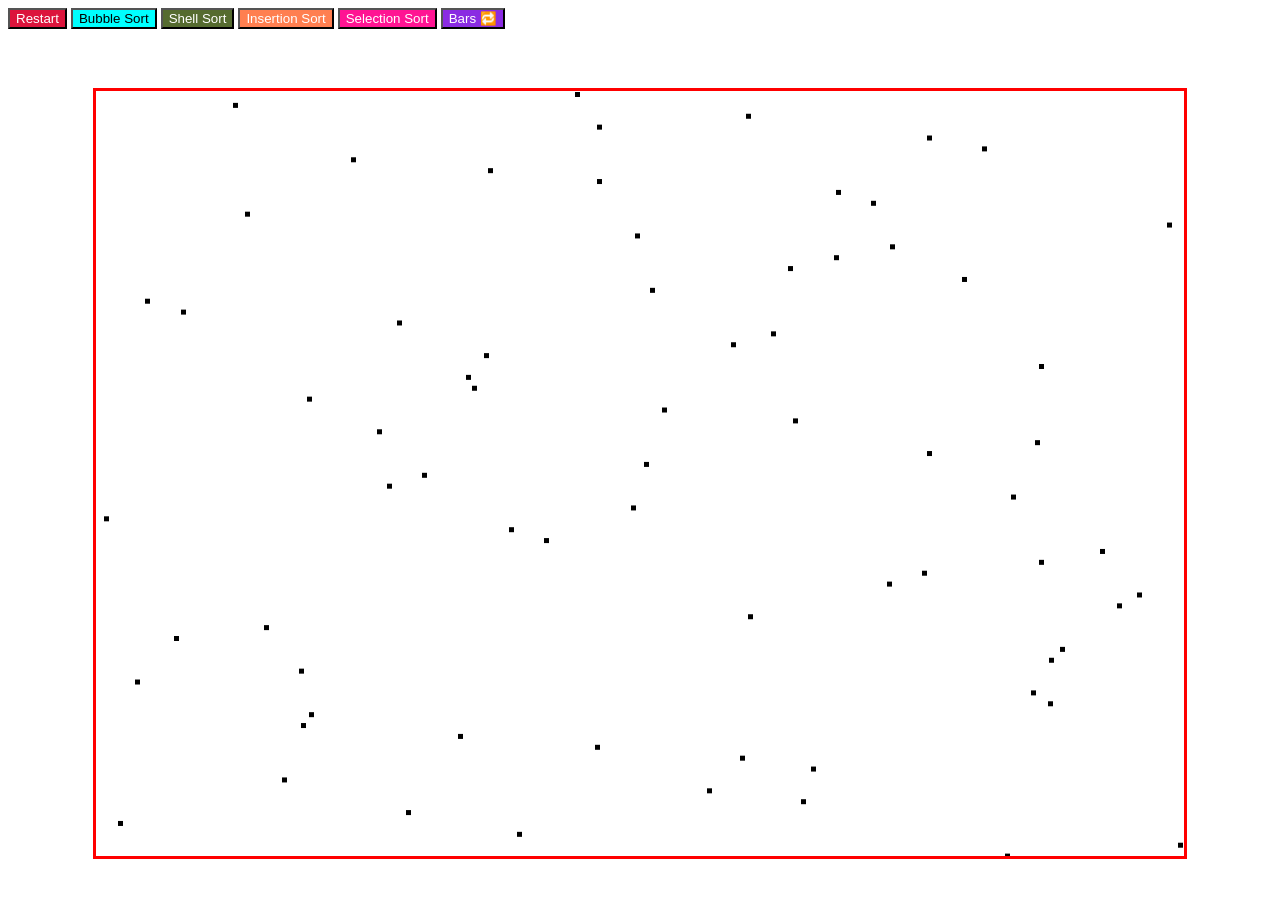
<file: index.html>
<!DOCTYPE html>
<html lang="en">
<head>
    <meta charset="UTF-8">
    <meta http-equiv="X-UA-Compatible" content="IE=edge">
    <meta name="viewport" content="width=device-width, initial-scale=1.0">
    <link rel="stylesheet" href="style.css">
    <title>Visual sorts</title>
</head>
<body>
    <header>
        <button class="restart-btn">
            Restart
        </button>
        <button class="bubble-btn">
            Bubble Sort
        </button>
        <button class="shell-btn">
            Shell Sort
        </button>
        <button class="insertion-btn">
            Insertion Sort
        </button>
        <button class="selection-btn">
            Selection Sort
        </button>

        <button class="visual-type">
            Dots 🔁
        </button>
    </header>
    <div class="canvas-container">
        <canvas class="grid"></canvas>
    </div>

    <script src="main.js"></script>
</body>
</html>
</file>
<file: style.css>
header{
    height: 80px;
    margin: 0 auto;
}

.canvas-container{
    display: flex;
    justify-content: center;
    align-items: center;
}

.grid{
    border: 3px solid red;
}

body{
    overflow: hidden;
}

.bubble-btn{
    background-color: aqua;
}

.restart-btn {
    background-color: crimson;
}

.shell-btn{
    background-color: darkolivegreen;
}

.insertion-btn{
    background-color: coral;
}

.selection-btn {
    background-color: deeppink;
}

.visual-type{
    background-color: blueviolet;
}

.restart-btn,
.shell-btn,
.insertion-btn,
.selection-btn,
.visual-type {
    color: white;
}

.bars{
    transform: rotate(180deg);
    transform-origin: center;
}
</file>
